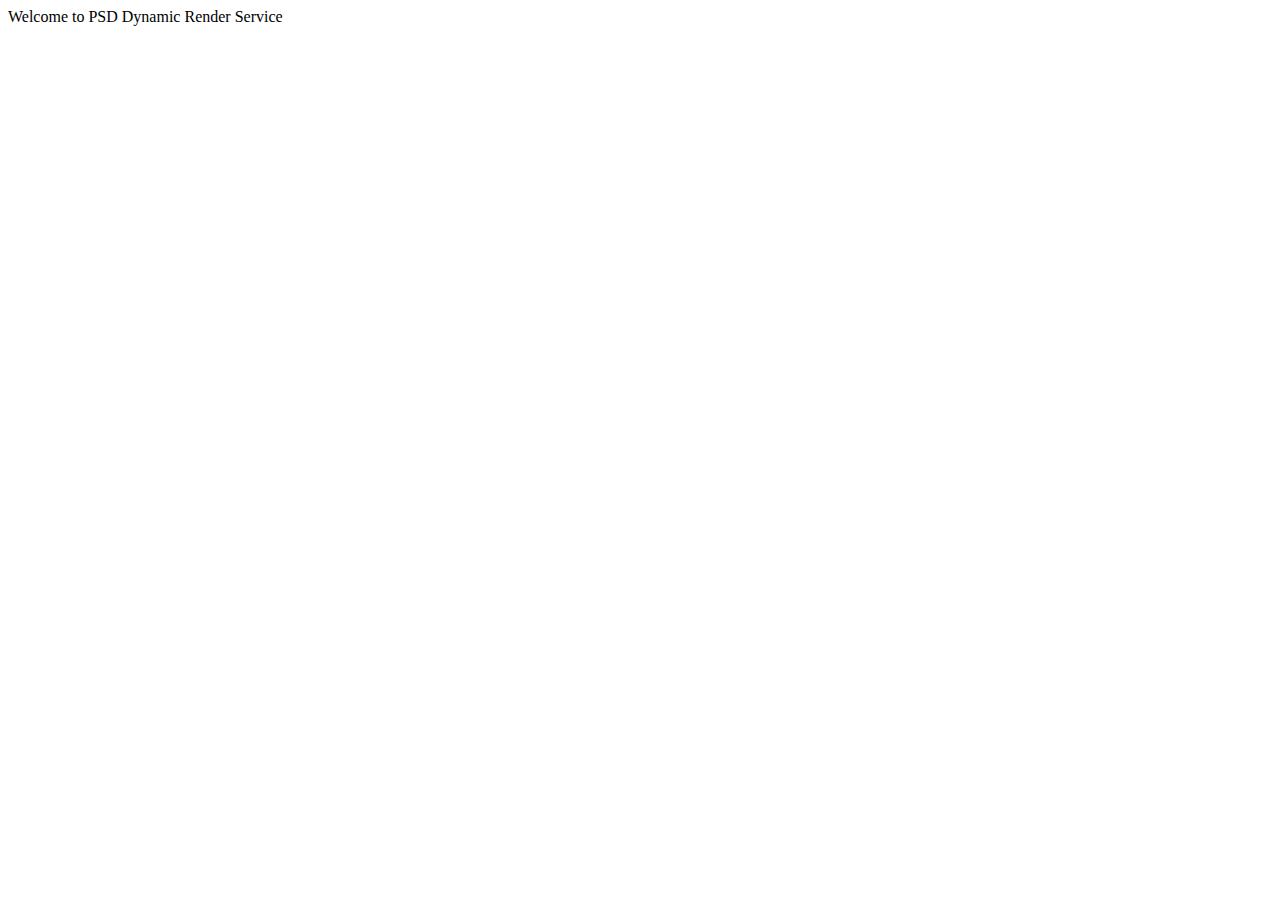
<file: dynamic-render-service/drs-webapp/src/main/webapp/index.html>
<!--
    JBoss, Home of Professional Open Source
    Copyright 2013, Red Hat, Inc. and/or its affiliates, and individual
    contributors by the @authors tag. See the copyright.txt in the
    distribution for a full listing of individual contributors.

    Licensed under the Apache License, Version 2.0 (the "License");
    you may not use this file except in compliance with the License.
    You may obtain a copy of the License at
    http://www.apache.org/licenses/LICENSE-2.0
    Unless required by applicable law or agreed to in writing, software
    distributed under the License is distributed on an "AS IS" BASIS,
    WITHOUT WARRANTIES OR CONDITIONS OF ANY KIND, either express or implied.
    See the License for the specific language governing permissions and
    limitations under the License.
-->
<!-- Plain HTML page that kicks us into the app -->

<html>
<head>
</head>
Welcome to PSD Dynamic Render Service
</html>
</file>
